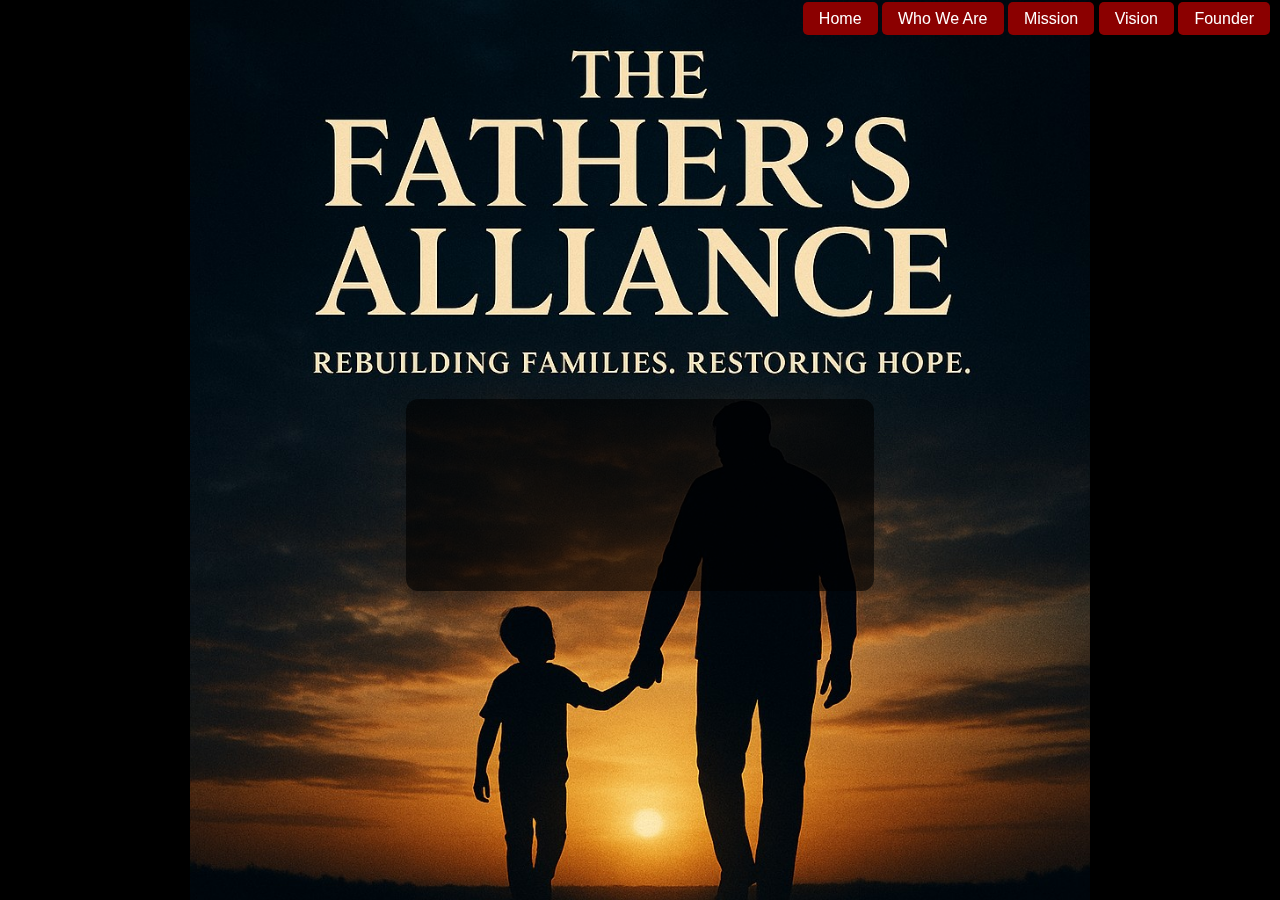
<file: index.html>
<!DOCTYPE html>
<html lang="en">
<head>
  <meta charset="UTF-8" />
  <meta name="viewport" content="width=device-width, initial-scale=1.0" />
  <title>The Father's Alliance</title>
  <link rel="stylesheet" href="style.css" />
</head>
<body>
  <section class="hero" id="home">
    <div class="overlay lowered">
      <h1 class="fade-in">Welcome to the Movement</h1>
      <h2 class="fade-in glow delayed">We are rising.</h2>
    </div>
  </section>
  

<nav id="nav">
    <a href="index.html">Home</a>
    <a href="who.html">Who We Are</a>
    <a href="mission.html">Mission</a>
    <a href="vision.html">Vision</a>
    <a href="founder-story.html">Founder</a>
</nav>


</body>
</html>
</file>
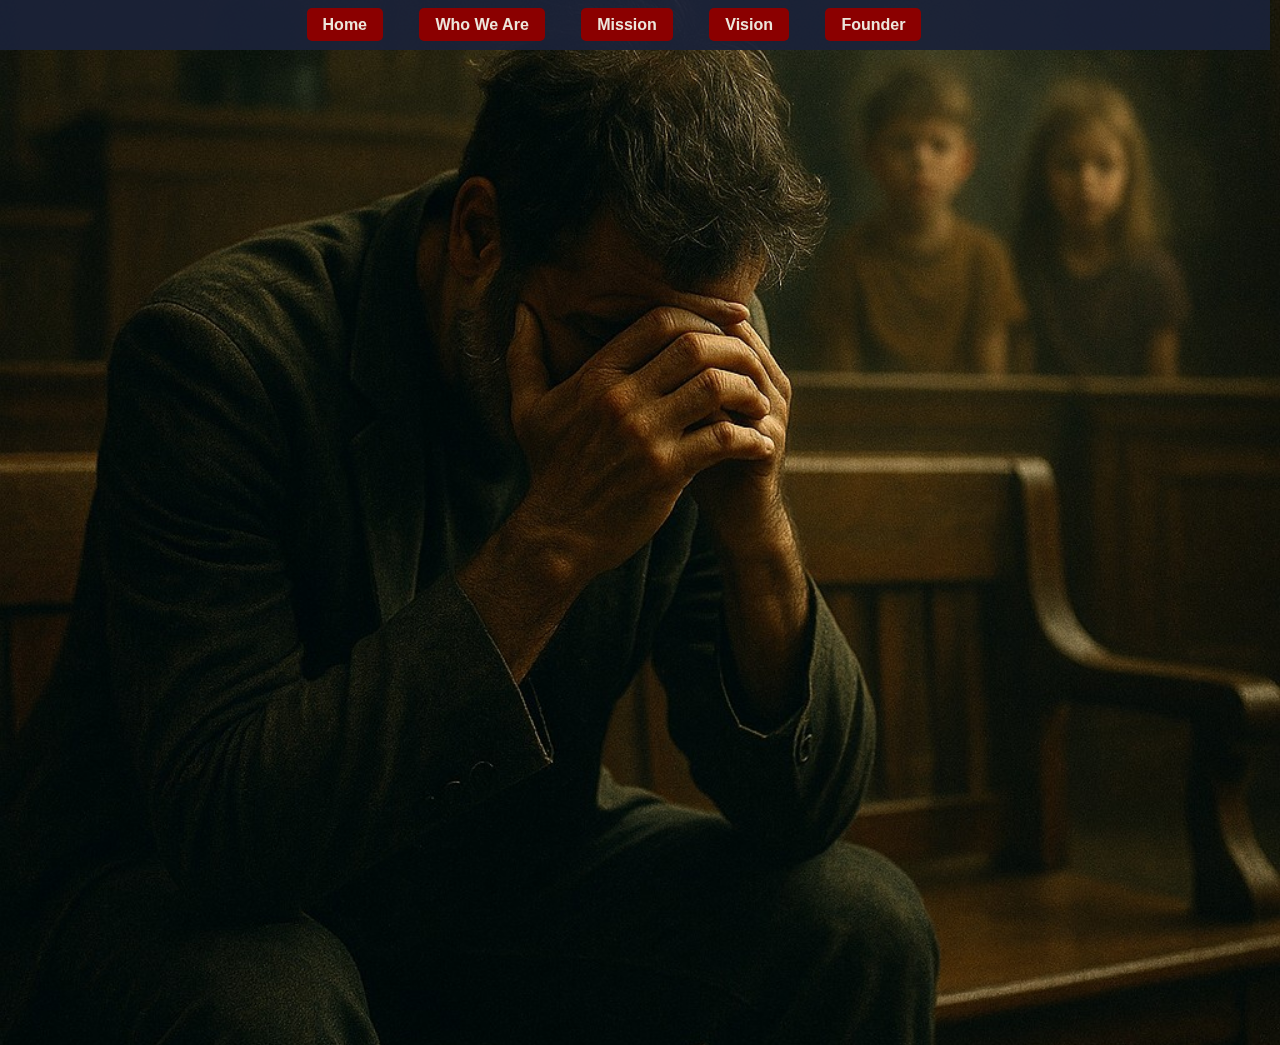
<file: founder-story.html>
<!DOCTYPE html>
<html lang="en">
<head>
    <meta charset="UTF-8">
    <title>Founder Story - The Father's Alliance</title>
    <link rel="stylesheet" href="style.css">
    <style>
        body {
            background-color: #1A2238;
            font-family: 'Source Sans Pro', sans-serif;
            margin: 0;
            padding: 0;
            color: #EDE6DC;
        }
        .background {
            background: url('images/founder-story.jpg') center center / cover no-repeat fixed;
            padding: 5rem 2rem;
        }
        .content {
            max-width: 900px;
            margin: 0 auto;
            background-color: rgba(26, 34, 56, 0.85);
            padding: 3rem;
            border-radius: 1rem;
            font-size: 1.2rem;
        }
        .scroll-fade {
            opacity: 0;
            transform: translateY(40px);
            transition: opacity 1s ease-out, transform 1s ease-out;
        }
        .scroll-fade.visible {
            opacity: 1;
            transform: translateY(0);
        }
        .glow {
            color: #FFC145;
            font-weight: bold;
            text-shadow: 0 0 10px #FFC145, 0 0 20px #FFC145;
        }
        nav#nav {
            position: fixed;
            top: 0;
            width: 100%;
            background-color: rgba(26, 34, 56, 0.95);
            padding: 1rem;
            text-align: center;
            z-index: 1000;
        }
        nav#nav a {
            color: #EDE6DC;
            text-decoration: none;
            margin: 0 1rem;
            font-weight: bold;
        }
        nav#nav a:hover {
            color: #FFC145;
        }
    </style>
    <script>
        window.addEventListener('scroll', () => {
            document.querySelectorAll('.scroll-fade').forEach(el => {
                const rect = el.getBoundingClientRect();
                if (rect.top < window.innerHeight - 100) {
                    el.classList.add('visible');
                }
            });
        });
    </script>
</head>
<body>

    <nav id="nav">
        <a href="index.html">Home</a>
        <a href="who.html">Who We Are</a>
        <a href="mission.html">Mission</a>
        <a href="vision.html">Vision</a>
        <a href="founder-story.html">Founder</a>
    </nav>

    <section class="background">
        <div class="content scroll-fade">
            <p>My name is Michael, and I founded The Father's Alliance—not from a boardroom or a comfortable office, but from the trenches of my own painful battle.</p>
            <p>I know what it's like to fight a system stacked against you. I've faced courtrooms that treat children like property, watched caseworkers shuffle paperwork without ever seeing the human lives behind them, and felt the relentless judgment from forms that have no box to check for a single dad fighting for custody. I've tasted homelessness, financial desperation, and the bitter helplessness that comes when every safety net disappears because you simply don't fit their mold.</p>
            <p>My story isn't unique—it's tragically common. Fathers, mothers, and entire families are quietly buried under bureaucratic neglect, unseen and unheard, until the damage becomes irreparable. But my turning point came the day I realized I wasn't just overlooked—I was systematically excluded. My pain wasn't an accident; it was built into the system.</p>
            <p>I founded The Father's Alliance out of rebellion against that truth. Out of refusal to let silence and exclusion be the end of my story or the stories of countless others who shared my struggle. We began as a whisper, a flicker in the dark—a tiny idea: What if we refused to accept the status quo? What if we filled the gaps ourselves, offering real help with dignity, without the red tape and judgment?</p>
            <p>The Father's Alliance exists today to stand in the gap where trauma, poverty, addiction, and bureaucracy collide. We advocate fiercely—not just for fathers, but for families, for children, and for every person who falls through the cracks because the system was never built to support them. We fight for mental health access, vehicle repairs, stable housing, warm beds, and full stomachs. We fight to provide real-world support before the damage becomes permanent.</p>
            <p>My vision for The Father's Alliance goes beyond immediate relief. We're building a future where families can thrive—not just survive. A world where our children grow up in stable homes, where parents aren't forced to choose between food and rent, and where communities rally around each other like a village, creating a support system that catches everyone who falls.</p>
            <p>If my journey has taught me anything, it's that we don't have to accept brokenness as normal. Change is possible. Hope is real. And together, we can rewrite the story.</p>
            <p>This isn't just my story—it's ours.<br><span class="glow">And we are rising.</span></p>
        </div>
    </section>

</body>
</html>
</file>
<file: style.css>
body, html {
  margin: 0;
  padding: 0;
  font-family: 'Arial', sans-serif;
  color: #fff;
  background-color: #000;
  scroll-behavior: smooth;
}

section.hero {
  background: url('images/hero_home.jpg') no-repeat center center fixed;
  background-size: contain;
  background-repeat: no-repeat;
  min-height: 100vh;
  height: auto;
  display: flex;
  justify-content: center;
  align-items: center;
  flex-direction: column;
  text-align: center;
}

section.who-we-are {
  background: url('images/who_we_are.jpg') no-repeat center center fixed;
  background-size: contain;
  background-repeat: no-repeat;
  min-height: 100vh;
  height: auto;
  display: flex;
  justify-content: center;
  align-items: center;
  padding: 4rem 2rem;
}

section.mission {
  background: url('images/mission.jpg') no-repeat center center fixed;
  background-size: contain;
  background-repeat: no-repeat;
  background-position: center;
  background-color: #000;
  min-height: 100vh;
  padding: 6rem 2rem;
  display: flex;
  justify-content: center;
  align-items: center;
}

.overlay {
  background: rgba(0, 0, 0, 0.6);
  padding: 2rem;
  border-radius: 12px;
}

.overlay.lowered {
  margin-top: 10vh;
}

.overlay-text.fade-on-scroll {
  opacity: 0;
  transform: translateY(50px);
  transition: opacity 1s ease-out, transform 1s ease-out;
}

.overlay-text.fade-on-scroll.visible {
  opacity: 1;
  transform: translateY(0);
}

.overlay-text {
  background: rgba(0, 0, 0, 0.7);
  padding: 2rem;
  border-radius: 10px;
  max-width: 800px;
  font-size: 1.2rem;
  line-height: 1.6;
}

.mission-text {
  background: rgba(0, 0, 0, 0.75);
  padding: 2rem;
  border-radius: 10px;
  max-width: 800px;
  font-size: 1.2rem;
  line-height: 1.6;
  opacity: 0;
  transform: translateY(50px);
  transition: opacity 1s ease-out, transform 1s ease-out;
}

.mission-text.visible {
  opacity: 1;
  transform: translateY(0);
}

.fade-in {
  opacity: 0;
  animation: fadeIn 2s forwards;
}

.fade-in.glow {
  color: #FFC145;
  text-shadow: 0 0 10px #FFC145;
}

.delayed {
  animation-delay: 2s;
}

.glow-text {
  color: #FFC145;
  text-shadow: 0 0 10px #FFC145;
}

nav {
  position: fixed;
  top: 10px;
  right: 10px;
  z-index: 10;
}

nav a {
  color: #fff;
  background-color: #8B0000;
  padding: 0.5rem 1rem;
  border-radius: 5px;
  text-decoration: none;
  transition: background 0.3s ease;
}

nav a:hover {
  background-color: #FF6347;
}

@keyframes fadeIn {
  to {
    opacity: 1;
  }
}
</file>
